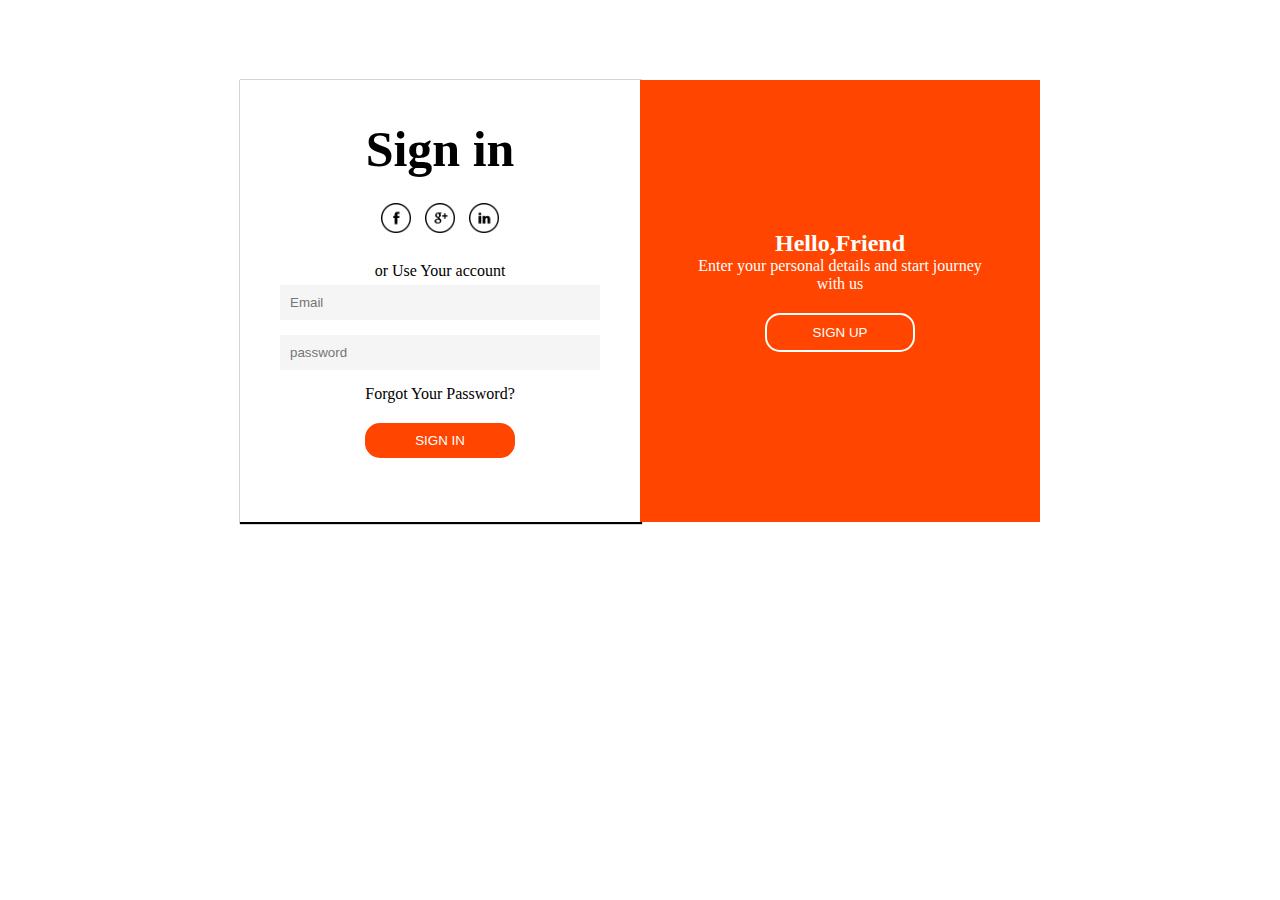
<file: form1.html>
<!DOCTYPE html>
<html lang="en">
<head>
    <meta charset="UTF-8">
    <meta name="viewport" content="width=device-width, initial-scale=1.0">
    <title>Form1</title>
    <link rel="stylesheet" href="form1.css">
</head>
<body>
    <div class="container">
        <div class="half one">
            <h1>Sign in</h1>
            <div class="images">
            <img src="./images/facebook.png" alt="" width="30px" height="30px">
            <img src="./images/google-plus.png" alt="" width="30px" height="30px">
            <img src="./images/linkedin.png" alt="" width="30px" height="30px">
            </div>
            <p>or Use Your account</p>
            <div class="forms">
                <form>
                    <input type="email" placeholder="Email">
                    <input type="password" placeholder="password">
                </form>
                <p>Forgot Your Password?</p>
                <button type="submit">SIGN IN</button>
            </div>
        </div>

        <div class="half two">
            <div class="content">
                <h2>Hello,Friend</h2>
                <p>Enter your personal details and start journey with us</p>
                <button type="submit">SIGN UP</button>
            </div>
        </div>
    </div>
</body>
</html>
</file>
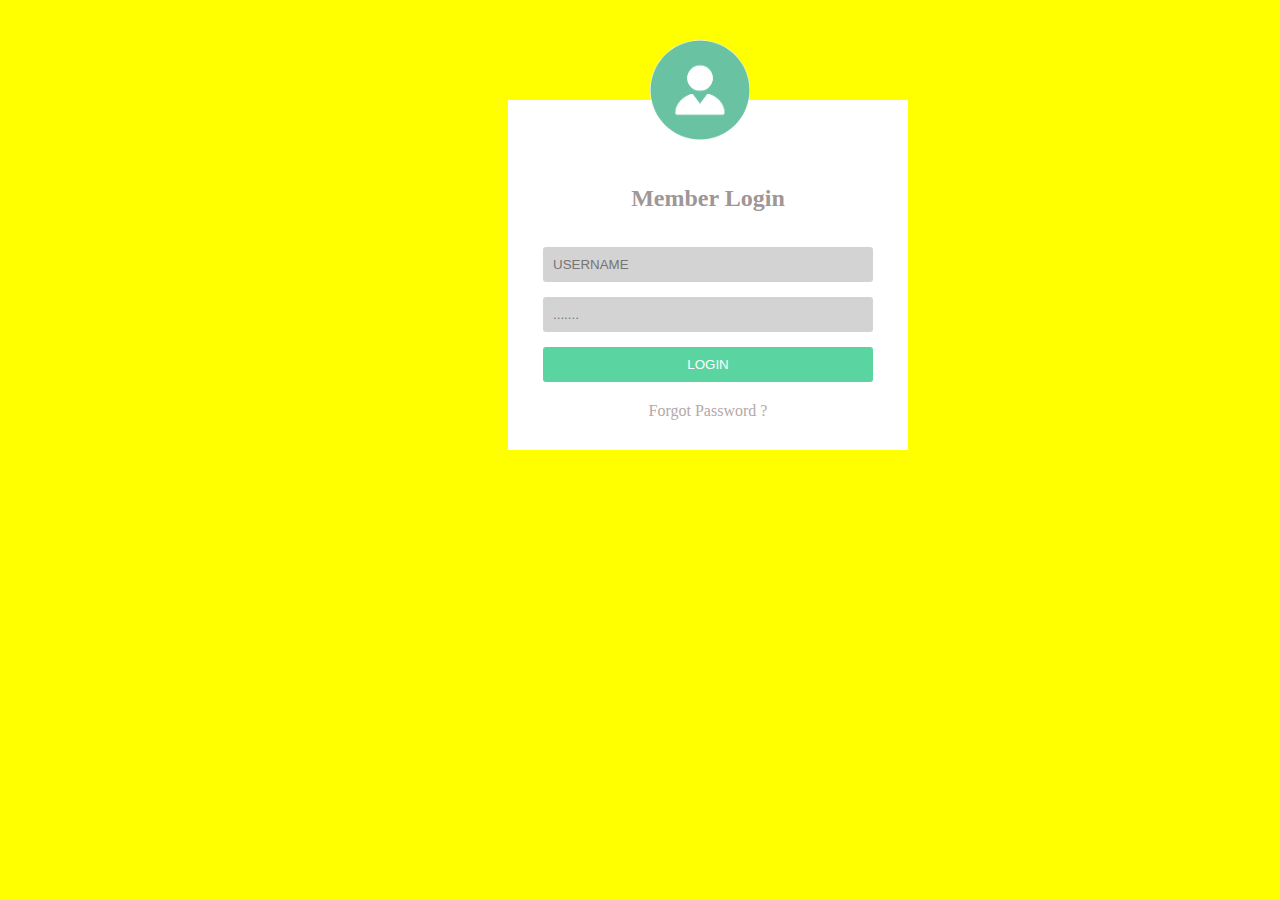
<file: form3.html>
<!DOCTYPE html>
<html lang="en">
<head>
    <meta charset="UTF-8">
    <meta name="viewport" content="width=device-width, initial-scale=1.0">
    <title>Form</title>
    <link rel="stylesheet" href="form3.css">
</head>
<body>
    <div class="container">
        <div class="content">
            <img src="[data-uri]" alt="" width="100px" height="100px">
            <h2>Member Login</h2>
            <div class="forms">
                <input type="text" placeholder="USERNAME">
                <input type="password" placeholder=".......">
                <button type="submit">LOGIN</button>
                <a href="">Forgot Password ?</a>
            </div>
        </div>
        
    </div>
</body>
</html>
</file>
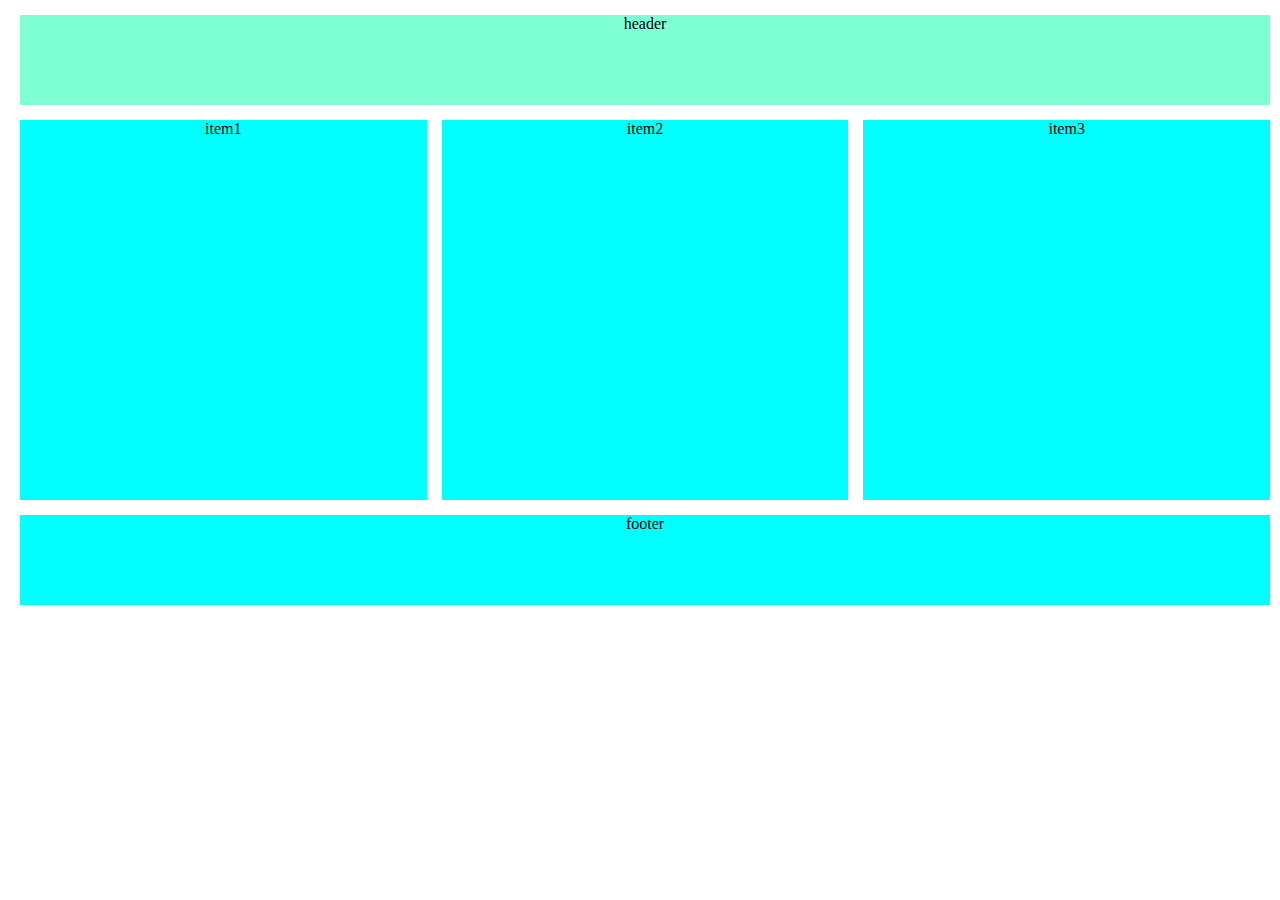
<file: gridlayout.html>
<!DOCTYPE html>
<html lang="en">
<head>
    <meta charset="UTF-8">
    <meta http-equiv="X-UA-Compatible" content="IE=edge">
    <meta name="viewport" content="width=device-width, initial-scale=1.0">
    <title>Grids</title>
    <link rel="stylesheet" href="gridlay.css">
</head>
<body>
    <div class="container">
        <div class="item header1"> header</div>
        <div class="item"> item1</div>
        <div class="item">item2</div>
        <div class="item">item3</div>
        <div class="item footer">footer</div>
    </div>
</body>
</html>
</file>
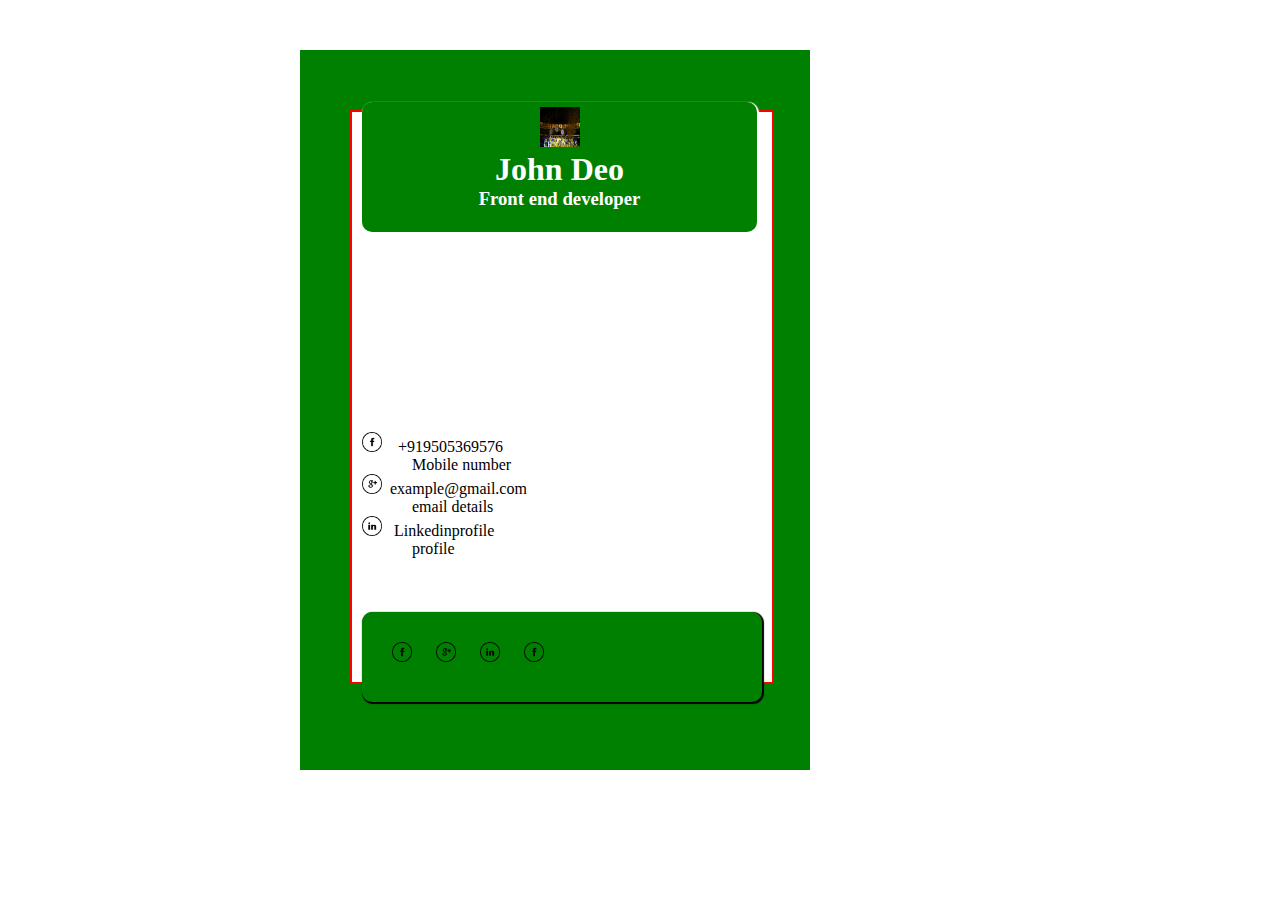
<file: template2.html>
<!DOCTYPE html>
<html lang="en">
<head>
    <meta charset="UTF-8">
    <meta name="viewport" content="width=device-width, initial-scale=1.0">
    <title>Document</title>
    <link rel="stylesheet" href="template2.css">
</head>
<body>
    <div class="main">
        <div class="container">
            <div class="photo">
                <img src="./images/bg2.webp" alt="" width="40px" height="40px">
                <h1>John Deo</h1>
                <h3>Front end developer</h3>
            </div>

            <div class="details">
                <span><img src="./images/facebook.png" alt="" width="20px" height="20px" id="id1">&nbsp &nbsp</span>
                +919505369576
                <p>Mobile number</p>

                <img src="./images/google-plus.png" alt="" width="20px" height="20px">&nbsp
                example@gmail.com
                <p>email details</p>

                <img src="./images/linkedin.png" alt="" width="20px" height="20px"> &nbsp
                Linkedinprofile
                <p>profile</p>
            </div>

            <div class="footer">
                <img src="./images/facebook.png" alt="" width="20px" height="20px">
                <img src="./images/google-plus.png" alt="" width="20px" height="20px">
                <img src="./images/linkedin.png" alt="" width="20px" height="20px">
                <img src="./images/facebook.png" alt="" width="20px" height="20px">

            </div>
        </div>

    </div>
    
</body>
</html>
</file>
<file: form1.css>
*{
    margin:0;
    padding:0;
}

.container{
    display:flex;
    justify-content: center;
    margin:80px;
}

.half{
    width:400px;
    height:500px;
    height:auto;
    /* border:2px solid green; */
    
}

.one{

    padding-top: 40px;
    text-align: center;
    box-shadow: 1px 1px 1px 1px;
    /* background-color:ghostwhite; */

}

.images{
    padding:20px;
}
img{
    padding:5px;
}

h1{
    font-size: 50px;
    font-weight:bolder;
}
.forms{
    margin:5px;
}
input[type="Email"]{
    width:300px;
    border:none;
    outline:none;
    background-color: whitesmoke;
    padding:10px;
    margin-bottom: 15px;

}

input[type="password"]{
    width:300px;
    border:none;
    outline:none;
    background-color: whitesmoke;
    padding:10px;
    margin-bottom: 15px;

}

button{
    margin:20px;
    width:150px;
    padding:10px;
    border:none;
    background-color:orangered;
    border-radius: 15px;
    color:white;

}

.two{
    background-color: orangered;

}

.content{
    color:white;
    text-align: center;
    padding:150px 50px;
}

.content button{
    width:150px;
    padding:10px;
    border:2px solid white;
}
</file>
<file: form3.css>
body{
    background-color: yellow;
}

.content{
    width:400px;
    height:auto;
    /* border:2px solid red; */
    padding-top:5px;
    margin:100px;
    margin-left: 500px;
    background-color:white;
}

img{
    border-radius:50px;
    position:absolute;
    top:40px;
    left:650px;
}

h2{
    margin-top:80px;
    text-align: center;
    color: #9f9696;
}

.forms{
    display:flex;
    flex-direction: column;
    margin:30px;
}

input[type="text"],input[type="password"]{
    /* width:250px; */
    border:none;
    outline:none;
    background-color:lightgray;
    padding:10px;
    margin:5px;
    margin-bottom: 10px;
    border-radius: 3px;

}

button{
    border:none;
    outline: none;
    background-color: hsl(154.42deg 58.46% 59.05%);
    padding:10px;
    margin:5px;
    color:white;
    border-radius: 3px;
}

a{
    margin:15px;
    text-decoration: none;
    text-align:center ;
    color: #b5a8a8;
    margin-bottom: 30px;

}
</file>
<file: gridlay.css>
*{
    padding:0;
    margin:5px;
}

.container{
    width:100%;
    height:600px;
    display:grid;
    grid-template-columns: 1fr 1fr 1fr;
    grid-template-rows: 100px 1fr 100px;
    gap:5px;
    text-align: center;
    /* padding:5px; */
}

.item{
    background-color: aqua;
    /* gap:5px; */
    /* align-self:center; */  
}

.header1{
    grid-column-start: 1;
    grid-column-end: 4;
    background-color: aquamarine;

}

.footer{
    grid-column-start: 1;
    grid-column-end: 4;
}
</file>
<file: template2.css>
*{
    padding:0px;
    margin:0px;
}

.main{
    margin-left: 300px;
    margin-top: 50px;
    padding:60px;
    padding-left:50px;
    width:400px;
    height:600px;
    background-color: green;
    /* position:relative; */
    /* z-index:-1; */
}

.container{
    width:400px;
    height:550px;
    border:2px solid red;
    padding:10px;
    background-color: white;
    position:relative;
    /* z-index:1; */
}

.photo{
    width:395px;
    height:120px;
    background-color: green;
    border-radius: 10px;
    text-align: center;
    padding:5px 0px 5px 0px;    
    margin-bottom: 50px;
    /* box-shadow: 10px 10px 5px -6px rgba(0,128,0,0.75); */
    
    box-shadow: 1px 1px 1px 1px;
    color:white;
    /* position :absolute;
    top:-20px; */

    position:relative;
    z-index:1;
    top:-20px;
    
}

p{
    margin-left:50px ;
}

.details{
    margin-top: 180px;
}

.footer{
    width:360px;
    height:50px;
    background-color: green;
    padding:20px;

    border-radius: 10px;
    position: absolute;
    bottom:-20px;
    box-shadow: 1px 1px 1px 1px;
}

.footer img{
    padding:10px;
}
</file>
